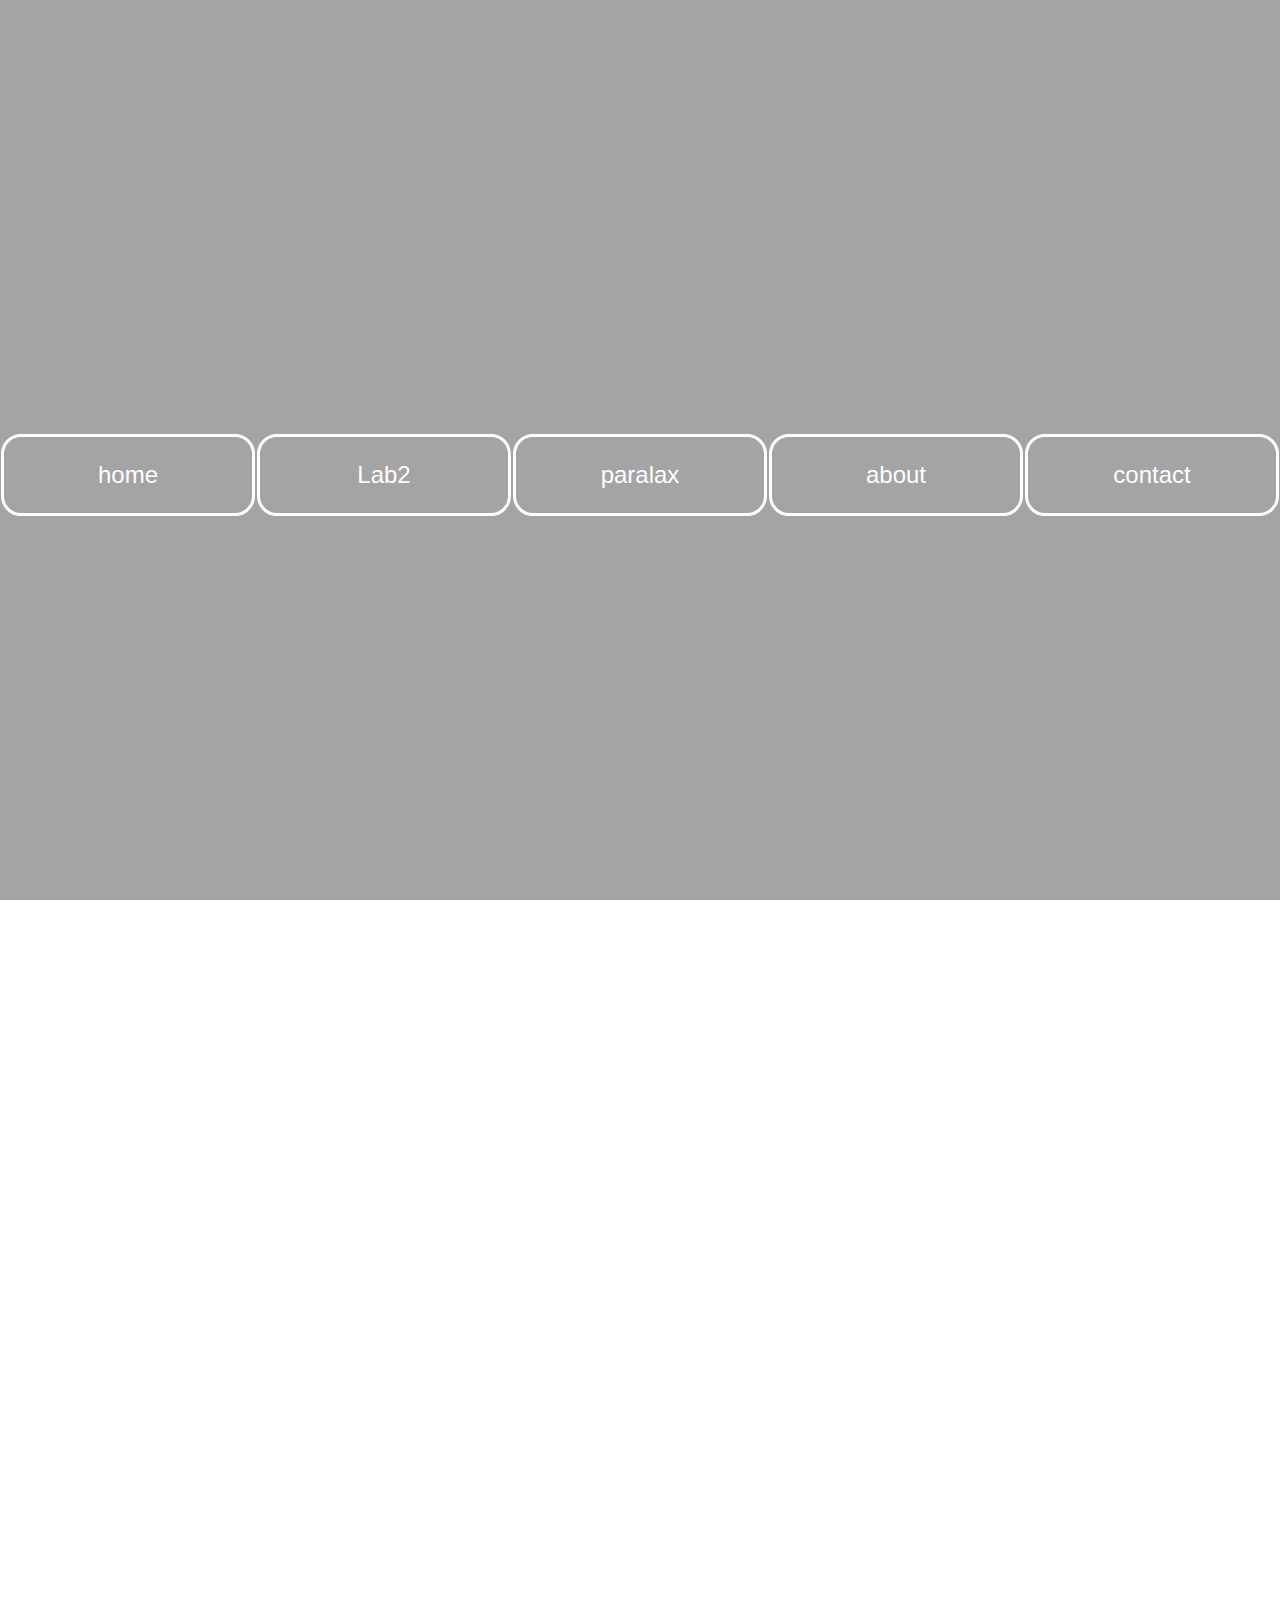
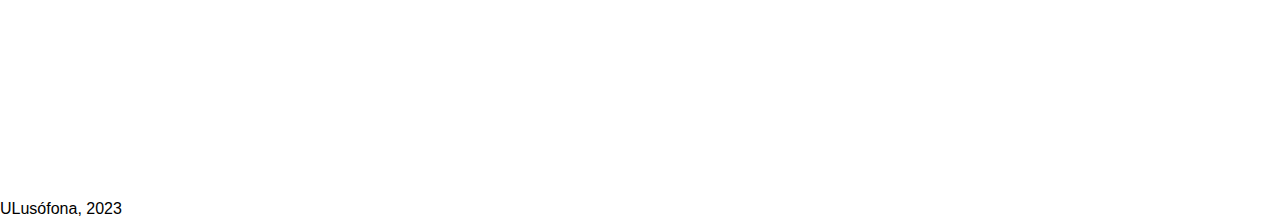
<file: index.html>
<!DOCTYPE html>
<html lang="pt">

<body>

  <header>
    <title>Fungi</title>
    <meta charset="utf-8">

    <link rel="stylesheet" href="cssCode.css">
    </link>
    

    <nav class="hero">
      <a href="" class="btn">home</a>
      <a href="https://a22102612.pythonanywhere.com" class="btn">Lab2</a>
      <a href="paralax.html" class="btn">paralax</a>
      <a href="" class="btn">about</a>
      <a href="" class="btn">contact</a>
    </nav>
  </header>


  <main>

    <section class="hero">
      <div class="hero-inner">
          <h1>Great Whites</h1>
          <h2>"Nhom Nhom Chomp Chomp" - Samantha the Great White</h2>
      </div>
  </section>

    <footer>ULusófona, 2023</footer>

  </main>
</body>

</html>
</file>
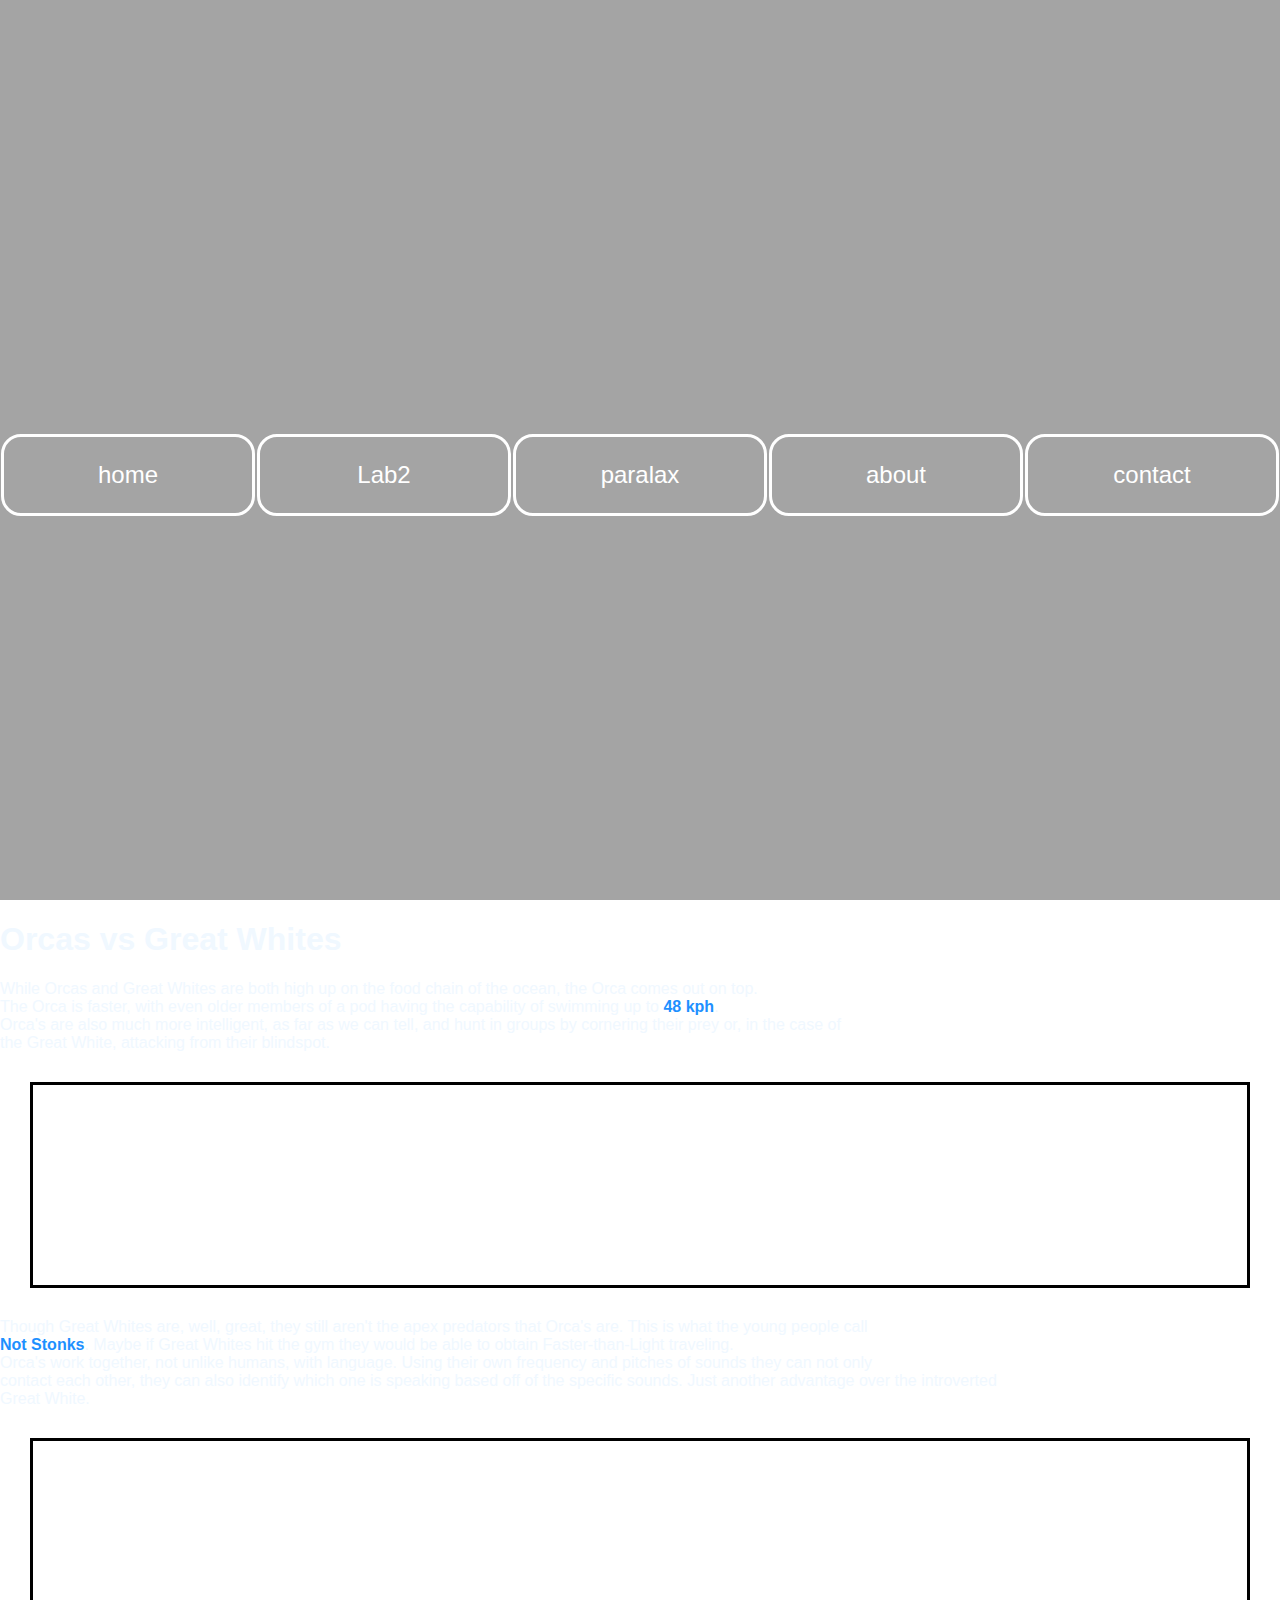
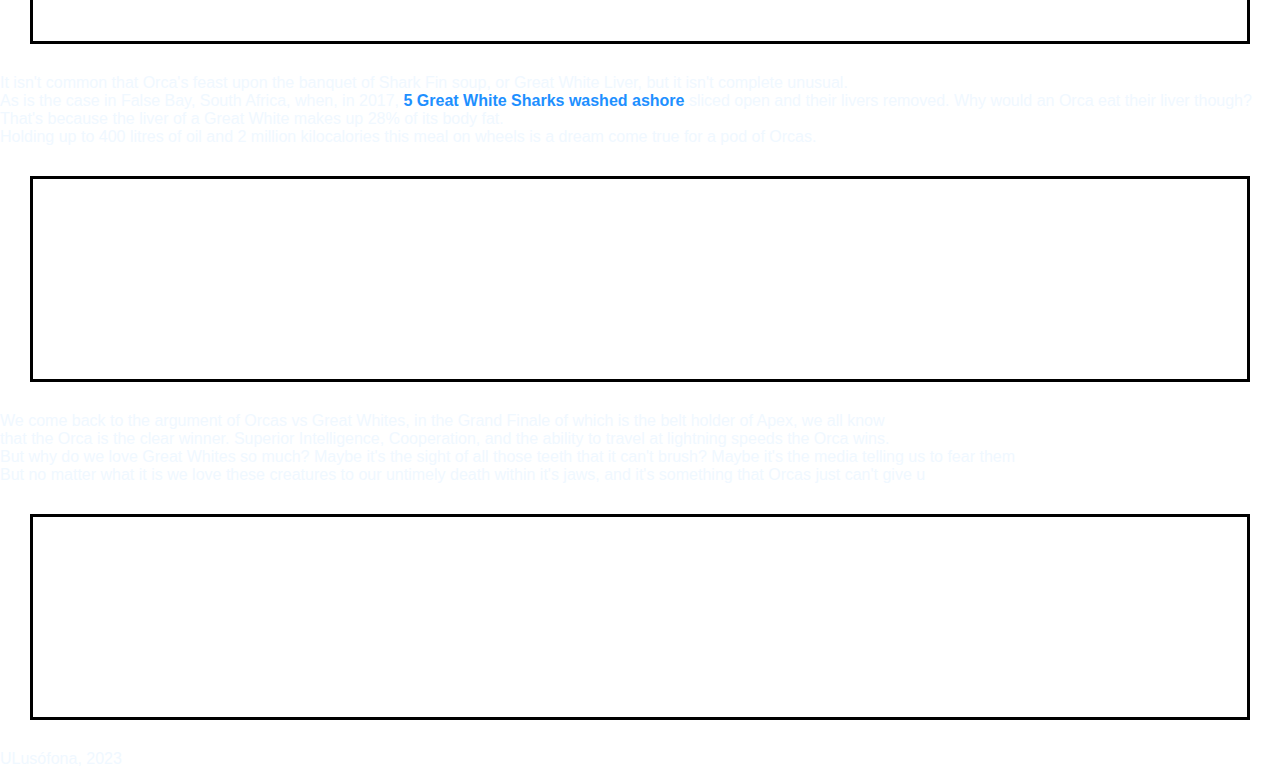
<file: paralax.html>
<!DOCTYPE html>
<html lang="pt">

<body>

    <header>
        <title>Fungi</title>
        <meta charset="utf-8">

        <link rel="stylesheet" href="cssCode.css">
        </link>

        <nav class="hero">
            <a href="" class="btn">home</a>
            <a href="https://a22102612.pythonanywhere.com" class="btn">Lab2</a>
            <a href="paralax.html" class="btn">paralax</a>
            <a href="" class="btn">about</a>
            <a href="" class="btn">contact</a>
          </nav>
    </header>


    <main class="parallax2">

        <div>

            <div>
                <h1>Orcas vs Great Whites</h1>
                <p> 
                </p>
                <p>While Orcas and Great Whites are both high up on the food chain of the ocean, the Orca comes out on top.<br>
                The Orca is faster, with even older members of a pod having the capability of swimming up to <b>48 kph</b>.<br>
            Orca's are also much more intelligent, as far as we can tell, and hunt in groups by cornering their prey or, in the case of<br>
        the Great White, attacking from their blindspot.</p>
            </div>

            <div class="parallax"></div>

            <div>
                <p>Though Great Whites are, well, great, they still aren't the apex predators that Orca's are. This is what the young people call<br>
                    <b>Not Stonks</b>. Maybe if Great Whites hit the gym they would be able to obtain Faster-than-Light traveling.<br>
                    Orca's work together, not unlike humans, with language. Using their own frequency and pitches of sounds they can not only <br>
                    contact each other, they can also identify which one is speaking based off of the specific sounds. Just another advantage over the introverted<br>
                    Great White.
                </p>
            </div>

            <div class="parallax"></div>

            <div>
                <p>It isn't common that Orca's feast upon the banquet of Shark Fin soup, or Great White Liver, but it isn't complete unusual.<br>
                As is the case in False Bay, South Africa, when, in 2017, <b>5 Great White Sharks washed ashore</b> sliced open and their livers removed.
            Why would an Orca eat their liver though? That's because the liver of a Great White makes up 28% of its body fat. <br>
        Holding up to 400 litres of oil and 2 million kilocalories this meal on wheels is a dream come true for a pod of Orcas. </p>
            </div>

            <div class="parallax"></div>

            <div>
                <p>We come back to the argument of Orcas vs Great Whites, in the Grand Finale of which is the belt holder of Apex, we all know<br>
                that the Orca is the clear winner. Superior Intelligence, Cooperation, and the ability to travel at lightning speeds the Orca wins.<br>
            But why do we love Great Whites so much? Maybe it's the sight of all those teeth that it can't brush? Maybe it's the media telling us to fear them<br>
        But no matter what it is we love these creatures to our untimely death within it's jaws, and it's something that Orcas just can't give u</p>
            </div>

            <div class="parallax"></div>
        </div>


        <footer>ULusófona, 2023</footer>

    </main>
</body>

</html>
</file>
<file: cssCode.css>
body {
  margin: 0;
  font-family: sans-serif;
}

header{
  background-color: rgba(0, 0, 0, 0.355);
  font-family: sans-serif;
}

.hero {
  /* Sizing */
  width: 100vw;
  height: 100vh;

  /* Flexbox stuff */
  display: flex;
  justify-content: center;
  align-items: center;

  /* Text styles */
  text-align: center;
  color: white; /* ADD THIS LINE */
  text-shadow:gray;

  /* Background styles */
  background-image: url('https://a-z-animals.com/media/2022/06/greatwhitesharkleaps.jpg');
  background-size: cover;
  background-position: center center;
  background-repeat: no-repeat;
  background-attachment: fixed;
}

.hero h1 {
  /* Text styles */
  font-size: 5em;

  /* Margins */
  margin-top: 0;
  margin-bottom: 0.5em;
}

.hero .btn {
  /* Positioning and sizing */
  display: block;
  width: 200px;

  background-image: url('https://img.freepik.com/premium-vector/abstract-sky-pastel-rainbow-gradient-background-ecology-concept-your-graphic-design_29865-1661.jpg');
  background-size:cover;
  background-position: center center;
  background-repeat: no-repeat;
  background-attachment: fixed;

  /* Padding and margins */
  padding: 1em;
  margin-top: 50px;
  margin-left: auto;
  margin-right: auto;

  /* Text styles */
  color: white; /* CHANGE THIS LINE */
  text-shadow: 0cqh;
  text-decoration: none;
  font-size: 1.5em;

  /* Border styles */
  border: 3px solid white; /* CHANGE THIS LINE */
  border-radius: 20px;
  box-shadow: inset;
}


/* Zona PaginaParalax*/



div.parallax {
  margin: 30px;
 border: 3px solid black;
}

.parallax {
  background-image: url("memeforpwshark.png");
 min-height: 200px; 
 background-attachment: fixed;
 background-position: center;
 background-repeat: no-repeat;
 background-size: cover;
}

.parallax2 {
  background-image: url("http://www.karipatterson.com/wp-content/uploads/2012/06/underwater.jpg");
 min-height: 200px; 
 background-position: center;
 background-repeat: no-repeat;
 background-size: cover;
 color: aliceblue;
}

b {
 color: dodgerblue;
}
</file>
